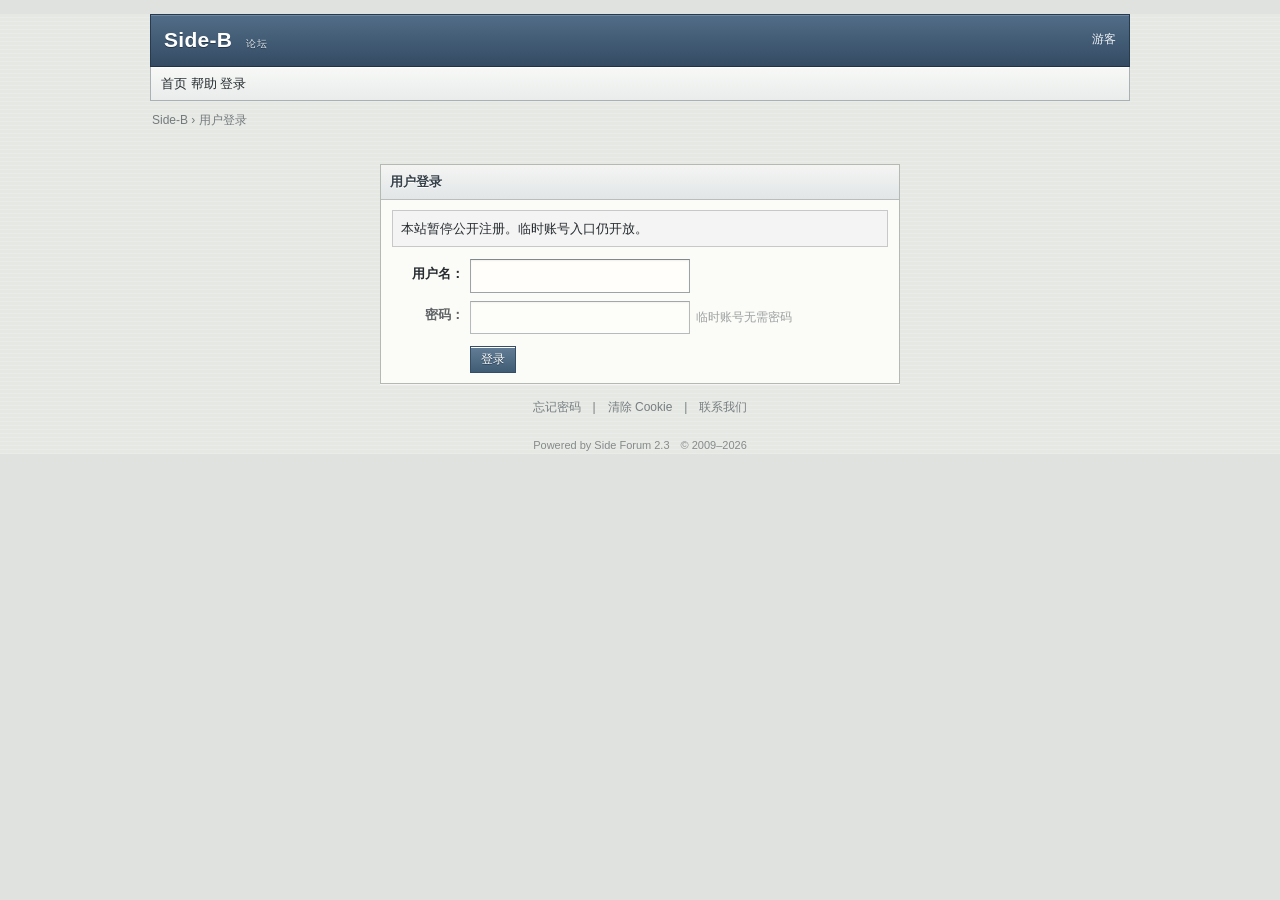
<file: index.html>
<!doctype html><meta charset="utf-8"><meta name="viewport" content="width=device-width,initial-scale=1"><title>Side-B 论坛</title><div id="app"></div><script>fetch("./version.json?_="+Date.now(),{cache:"no-store"}).then(r=>r.json()).then(v=>{let l=document.createElement("link");l.rel="stylesheet";l.href="./styles.css?v="+v.build;document.head.appendChild(l);let s=document.createElement("script");s.src="./app.js?v="+v.build;document.body.appendChild(s)}).catch(()=>{let s=document.createElement("script");s.src="./app.js";document.body.appendChild(s)})</script>
</file>
